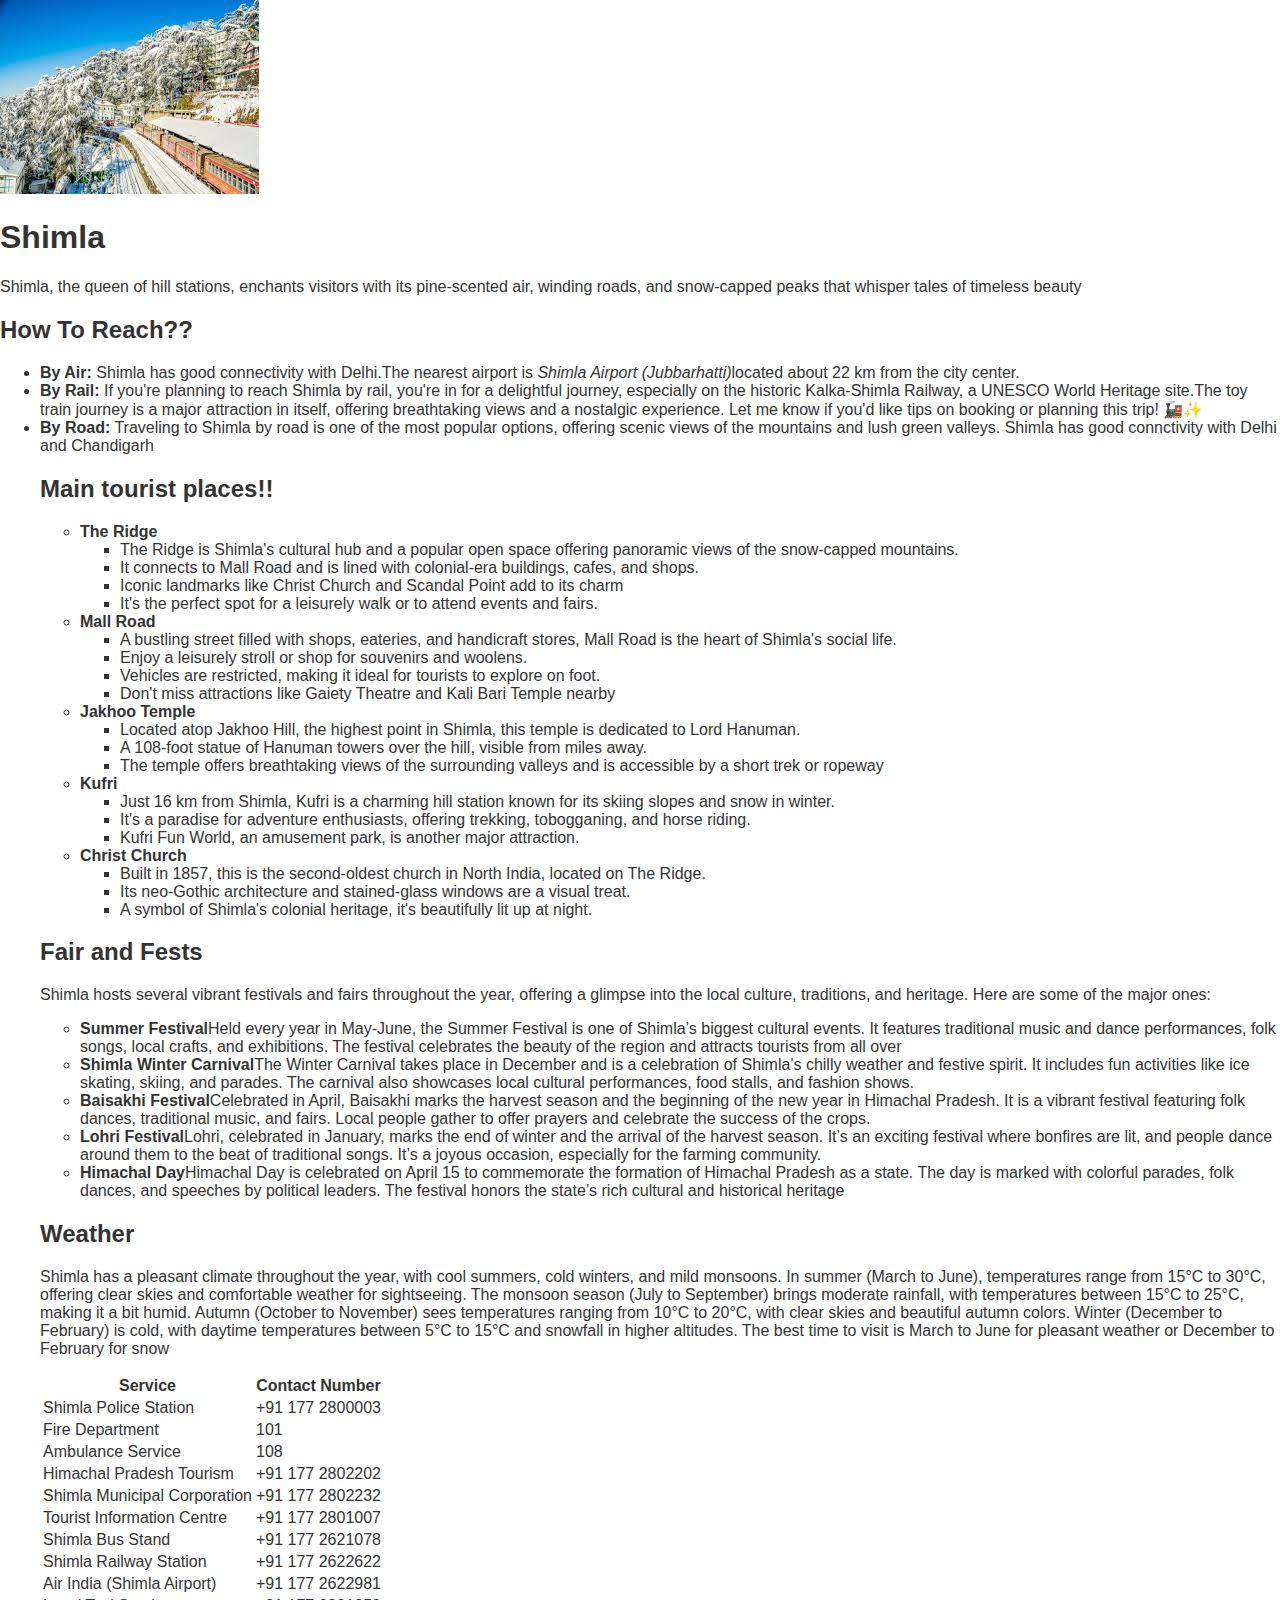
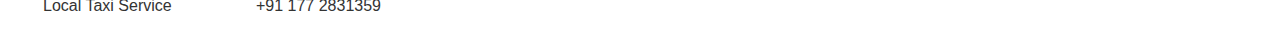
<file: shimla.html>
<!DOCTYPE html>
<html lang="en">
<head>
    <meta charset="UTF-8">
    <meta name="viewport" content="width=device-width, initial-scale=1.0">
    <title>Shimla</title>
    <link rel="stylesheet" href="style.css">
</head>
<body>
    <header><img src="shimla.jpeg">
        <h1>Shimla</h1>
    </header>
    <main>
        <p>Shimla, the queen of hill stations, enchants visitors with its pine-scented air, winding roads, and snow-capped peaks that whisper tales of timeless beauty</p>
        <h2>How To Reach??</h2>
        <ul>
            <li><b>By Air:</b>  Shimla has good connectivity with Delhi.The nearest airport is <i>Shimla Airport (Jubbarhatti)</i>located about 22 km from the city center.</li>
            <li><b>By Rail:</b>  If you're planning to reach Shimla by rail, you're in for a delightful journey, especially on the historic Kalka-Shimla Railway, a UNESCO World Heritage site.The toy train journey is a major attraction in itself, offering breathtaking views and a nostalgic experience. Let me know if you'd like tips on booking or planning this trip! 🚂✨</li>
            <li><b>By Road:</b>  Traveling to Shimla by road is one of the most popular options, offering scenic views of the mountains and lush green valleys. Shimla has good connctivity with Delhi and Chandigarh</li>
        <h2>Main tourist places!!</h2>
        <ul>
            <li><b>The Ridge</b><ul>
                <li>
                    The Ridge is Shimla's cultural hub and a popular open space offering panoramic views of the snow-capped mountains.
                </li>
                <li>
                    It connects to Mall Road and is lined with colonial-era buildings, cafes, and shops.
                </li>
                <li>
                    Iconic landmarks like Christ Church and Scandal Point add to its charm
                </li>
                <li>
                    It's the perfect spot for a leisurely walk or to attend events and fairs.
                </li>
            </ul></li>
            <li><b>Mall Road</b><ul>
                <li>A bustling street filled with shops, eateries, and handicraft stores, Mall Road is the heart of Shimla's social life.
                </li>
                <li>
                    Enjoy a leisurely stroll or shop for souvenirs and woolens.

                </li>
                <li>
                    Vehicles are restricted, making it ideal for tourists to explore on foot.

                </li>
                <li>
                    Don't miss attractions like Gaiety Theatre and Kali Bari Temple nearby
                </li>
            </ul>
            </li>
            <li>
                <b>
                    Jakhoo Temple

                </b>
                <ul>
                    <li>
                        Located atop Jakhoo Hill, the highest point in Shimla, this temple is dedicated to Lord Hanuman.

                    </li>
                    <li>A 108-foot statue of Hanuman towers over the hill, visible from miles away.</li>
                    <li>
                        The temple offers breathtaking views of the surrounding valleys and is accessible by a short trek or ropeway
                    </li></li>

                </ul>
            </li>
            <li><b>Kufri</b>
            <ul>
                <li>Just 16 km from Shimla, Kufri is a charming hill station known for its skiing slopes and snow in winter.</li>
                <li>It's a paradise for adventure enthusiasts, offering trekking, tobogganing, and horse riding.</li>
                <li>Kufri Fun World, an amusement park, is another major attraction.</li>
            </ul></li>
            <li><b>Christ Church</b><ul>
                <li>
                    Built in 1857, this is the second-oldest church in North India, located on The Ridge.
                </li>
                <li>Its neo-Gothic architecture and stained-glass windows are a visual treat.</li>
                <li>A symbol of Shimla's colonial heritage, it's beautifully lit up at night.
                </li>
            </ul></li>
         
        </ul>
        <h2>Fair and Fests </h2>
        <p>Shimla hosts several vibrant festivals and fairs throughout the year, offering a glimpse into the local culture, traditions, and heritage. Here are some of the major ones:</p>
        <ul><li><b>Summer Festival</b>Held every year in May-June, the Summer Festival is one of Shimla’s biggest cultural events.
            It features traditional music and dance performances, folk songs, local crafts, and exhibitions.
            The festival celebrates the beauty of the region and attracts tourists from all over</li>
        <li><b>Shimla Winter Carnival</b>The Winter Carnival takes place in December and is a celebration of Shimla's chilly weather and festive spirit.
            It includes fun activities like ice skating, skiing, and parades.
            The carnival also showcases local cultural performances, food stalls, and fashion shows.</li>
        <li><b>Baisakhi Festival</b>Celebrated in April, Baisakhi marks the harvest season and the beginning of the new year in Himachal Pradesh.
            It is a vibrant festival featuring folk dances, traditional music, and fairs.
            Local people gather to offer prayers and celebrate the success of the crops.</li>
        <li><b>Lohri Festival</b>Lohri, celebrated in January, marks the end of winter and the arrival of the harvest season.
            It’s an exciting festival where bonfires are lit, and people dance around them to the beat of traditional songs.
            It’s a joyous occasion, especially for the farming community.</li>
        <li><b>Himachal Day</b>Himachal Day is celebrated on April 15 to commemorate the formation of Himachal Pradesh as a state.
            The day is marked with colorful parades, folk dances, and speeches by political leaders.
            The festival honors the state’s rich cultural and historical heritage</li>
    </ul>
    <h2>Weather</h2>
    <p>Shimla has a pleasant climate throughout the year, with cool summers, cold winters, and mild monsoons. In summer (March to June), temperatures range from 15°C to 30°C, offering clear skies and comfortable weather for sightseeing. The monsoon season (July to September) brings moderate rainfall, with temperatures between 15°C to 25°C, making it a bit humid. Autumn (October to November) sees temperatures ranging from 10°C to 20°C, with clear skies and beautiful autumn colors. Winter (December to February) is cold, with daytime temperatures between 5°C to 15°C and snowfall in higher altitudes. The best time to visit is March to June for pleasant weather or December to February for snow</p>
    <table>
        <tr>
            <th>Service</th>
            <th>Contact Number</th>
        </tr>
        <tr>
            <td>Shimla Police Station</td>
            <td>+91 177 2800003</td>
        </tr>
        <tr>
            <td>Fire Department</td>
            <td>101</td>
        </tr>
        <tr>
            <td>Ambulance Service</td>
            <td>108</td>
        </tr>
        <tr>
            <td>Himachal Pradesh Tourism</td>
            <td>+91 177 2802202</td>
        </tr>
        <tr>
            <td>Shimla Municipal Corporation</td>
            <td>+91 177 2802232</td>
        </tr>
        <tr>
            <td>Tourist Information Centre</td>
            <td>+91 177 2801007</td>
        </tr>
        <tr>
            <td>Shimla Bus Stand</td>
            <td>+91 177 2621078</td>
        </tr>
        <tr>
            <td>Shimla Railway Station</td>
            <td>+91 177 2622622</td>
        </tr>
        <tr>
            <td>Air India (Shimla Airport)</td>
            <td>+91 177 2622981</td>
        </tr>
        <tr>
            <td>Local Taxi Service</td>
            <td>+91 177 2831359</td>
        </tr>
    </table>
    </main>
</body>
</html>
</file>
<file: style.css>
body {
    margin: 0;
    font-family: Arial, sans-serif;
    color: #333;
}

.navbar {
    position: relative;
    background-color: rgba(0, 0, 0, 0.5);
    color: white;
    padding: 10px 20px;
}

.navbar-bg {
    position: absolute;
    top: 0;
    left: 0;
    width: 100%;
    height: 100%;
    object-fit: cover;
    opacity: 0.5;
    z-index: -1;
}

.navbar ul {
    list-style: none;
    display: flex;
    justify-content: space-around;
    padding: 0;
    margin: 0;
}

.navbar ul li {
    display: inline;
}

.navbar ul li a {
    text-decoration: none;
    color: white;
    font-size: 1.2rem;
}

.main-content {
    text-align: center;
    background-image: url('images/background.jpg');
    background-size: cover;
    background-position: center;
    padding: 50px 0;
}

.destinations {
    display: flex;
    justify-content: center;
    gap: 20px;
    flex-wrap: wrap;
}

.card {
    width: 200px;
    text-align: center;
    cursor: pointer;
    border: 1px solid #ddd;
    box-shadow: 2px 2px 8px rgba(0, 0, 0, 0.1);
    background: white;
    border-radius: 8px;
    overflow: hidden;
}

.card img {
    width: 100%;
    height: 150px;
    object-fit: cover;
}

.card h3 {
    margin: 10px 0;
}
</file>
